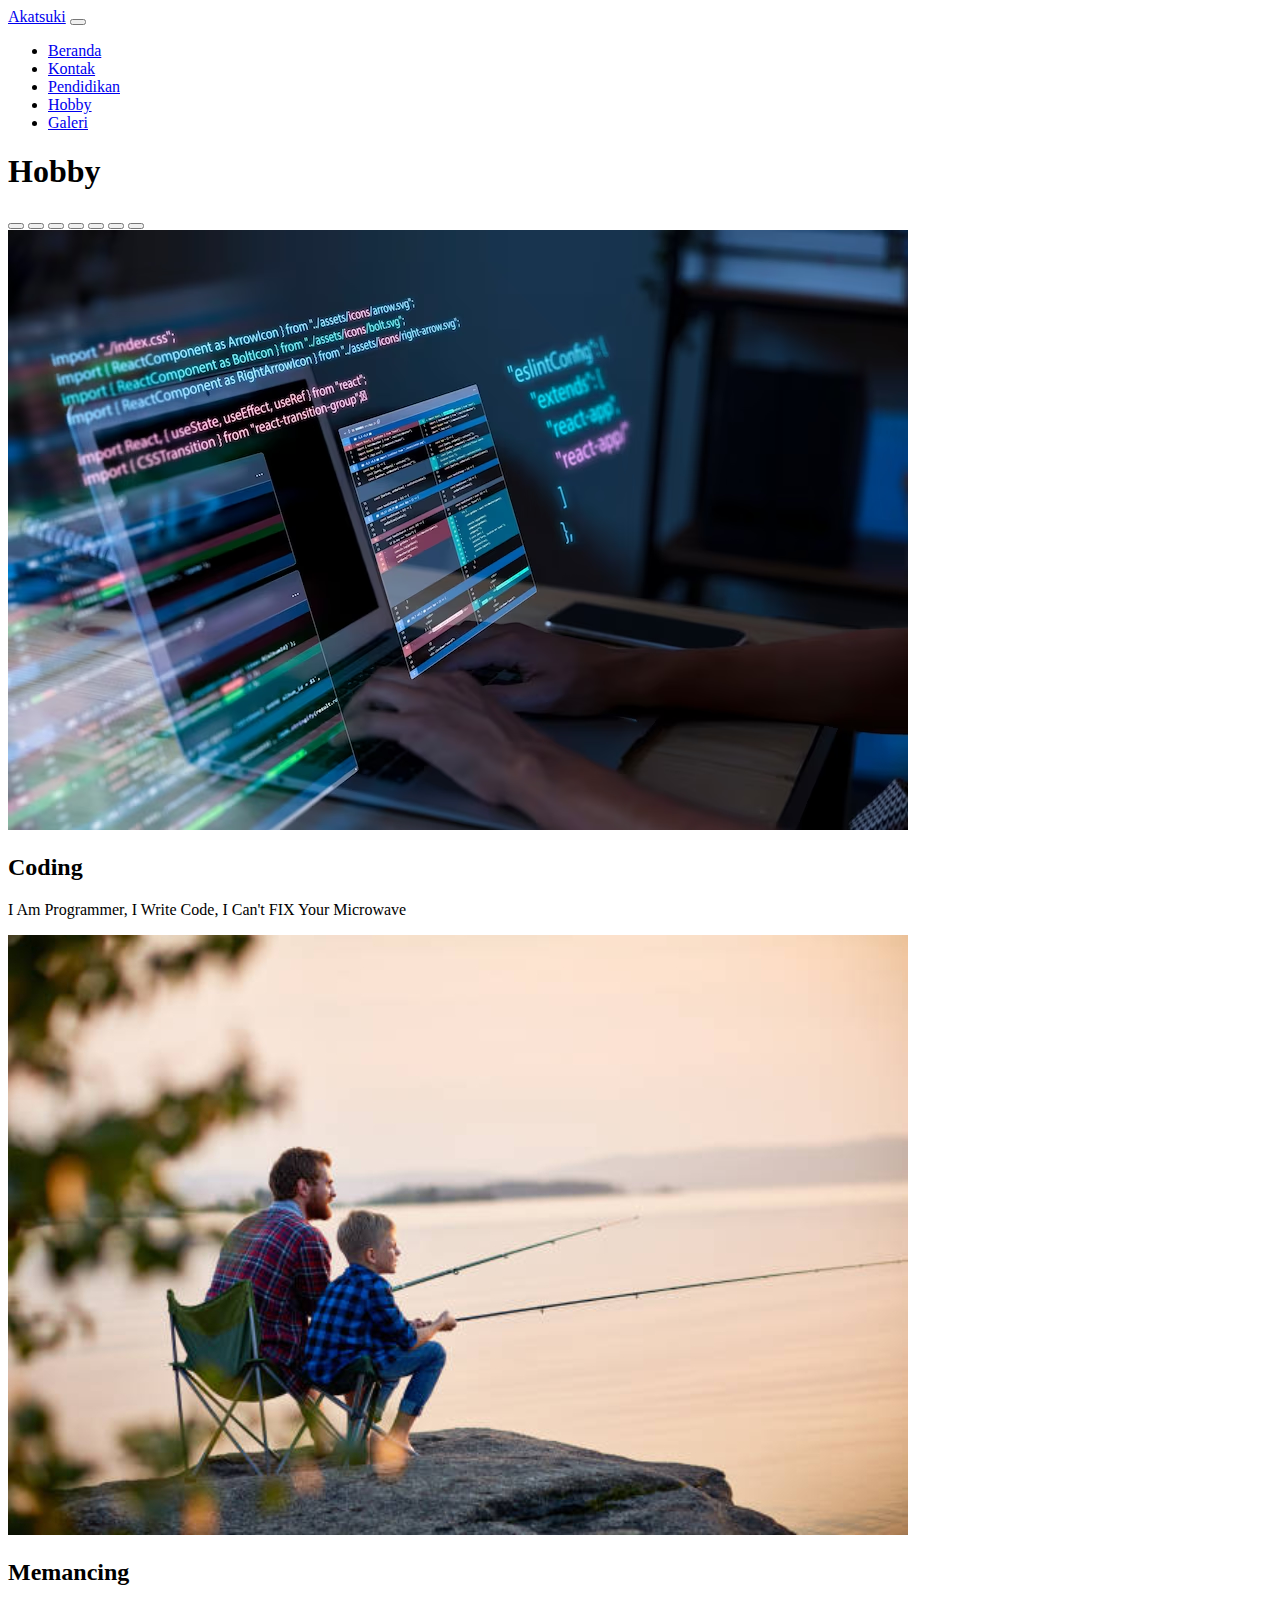
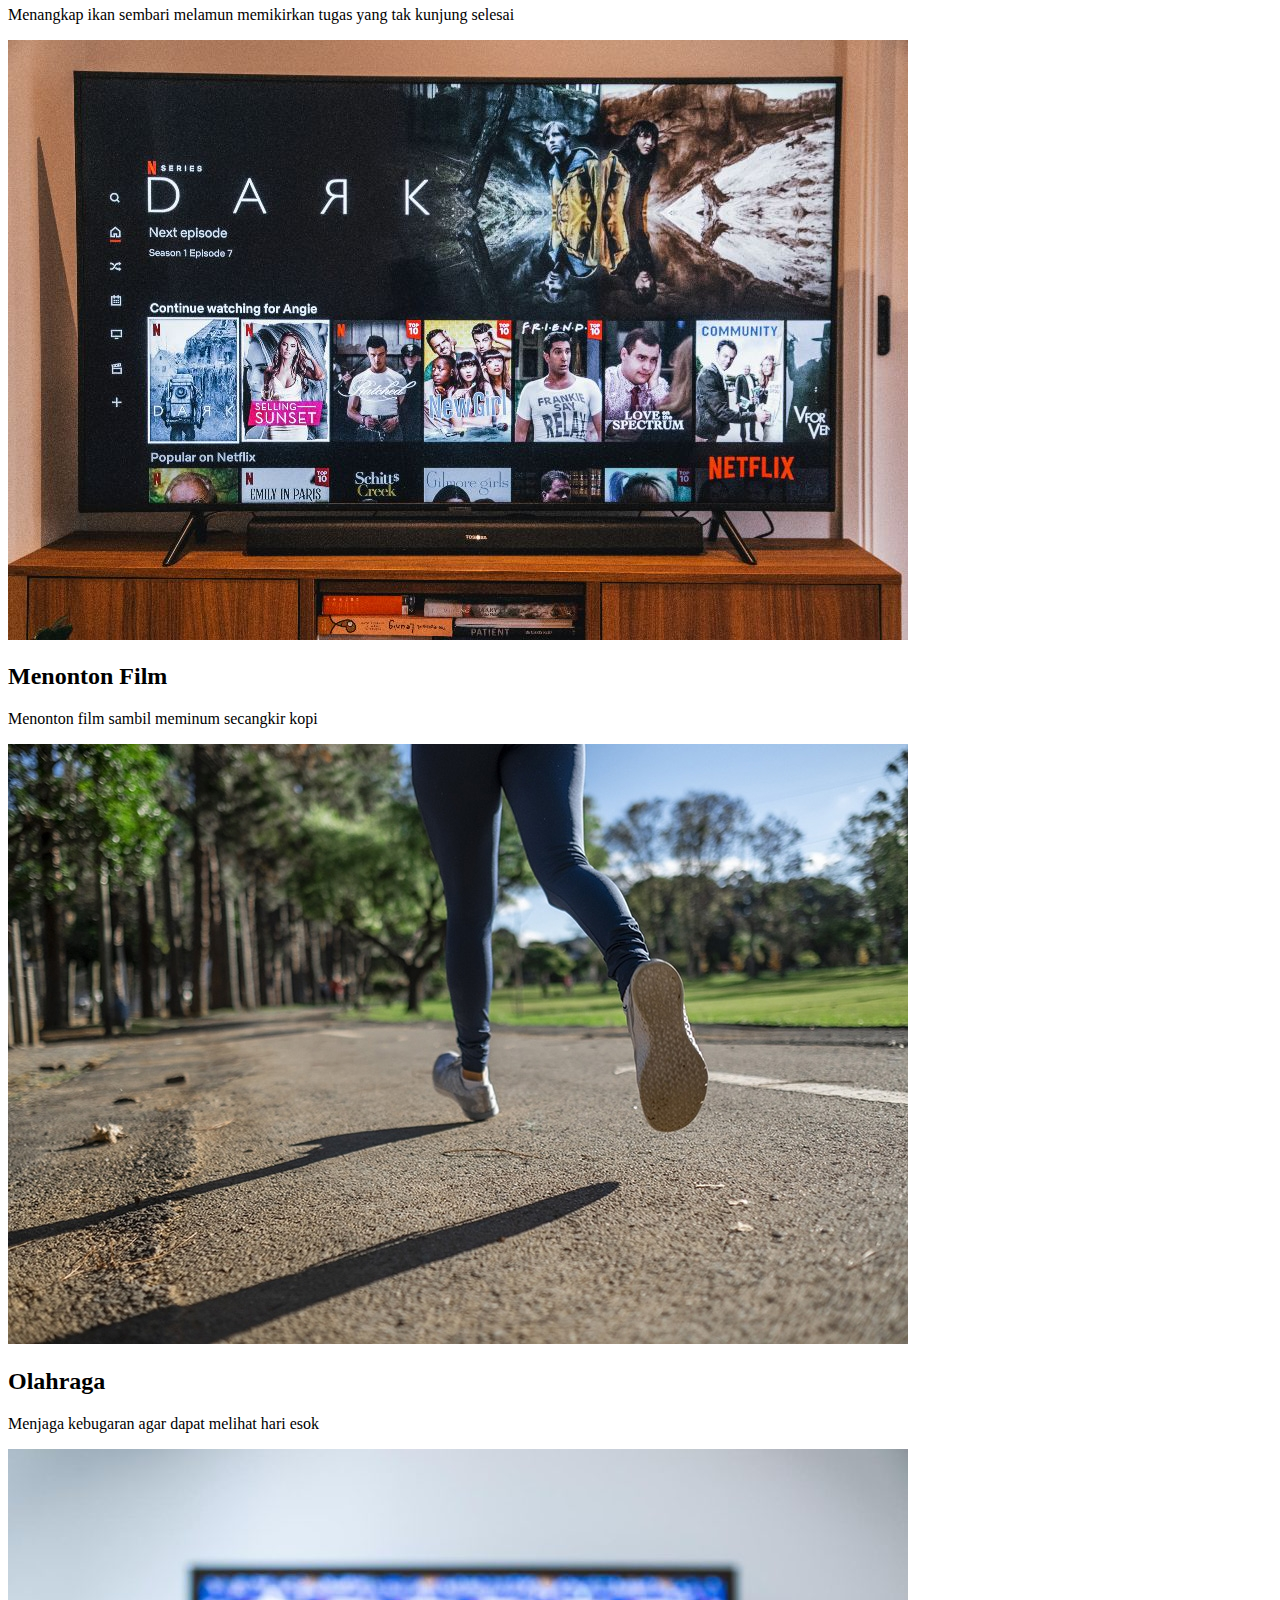
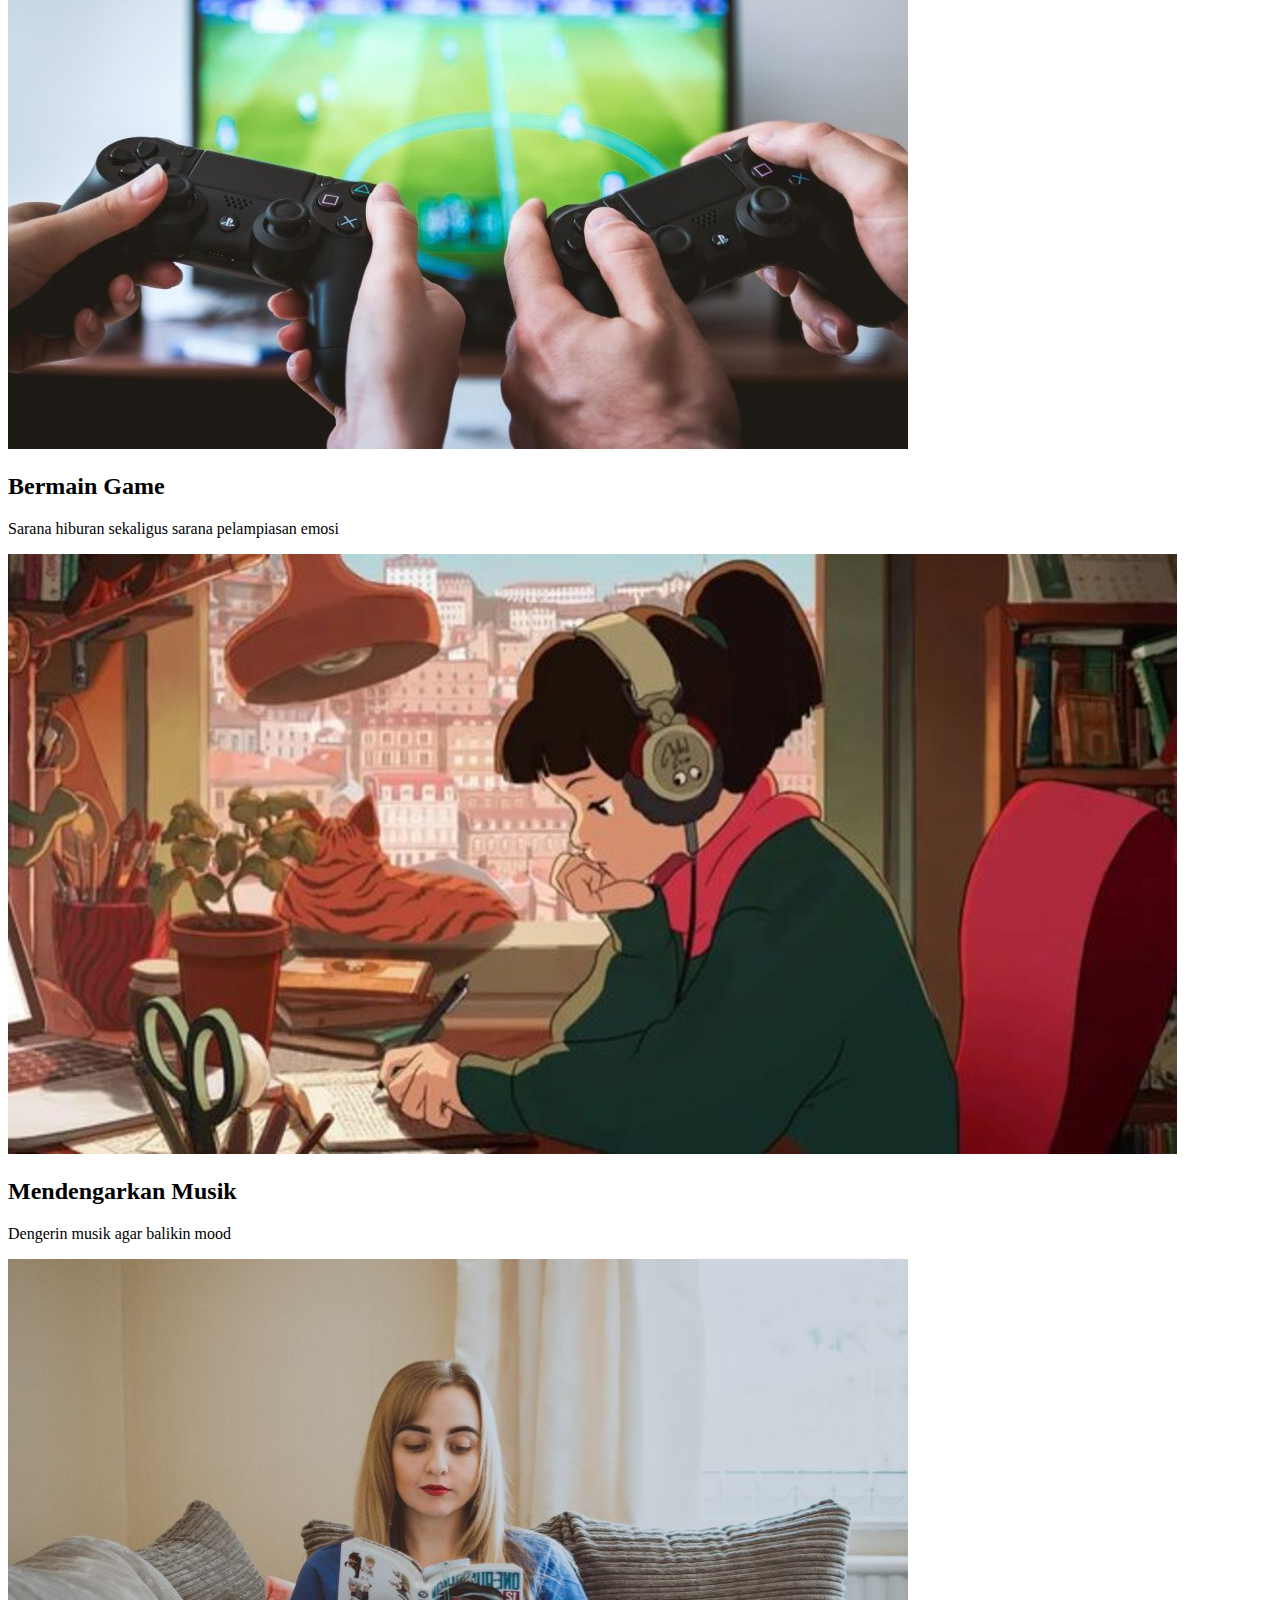
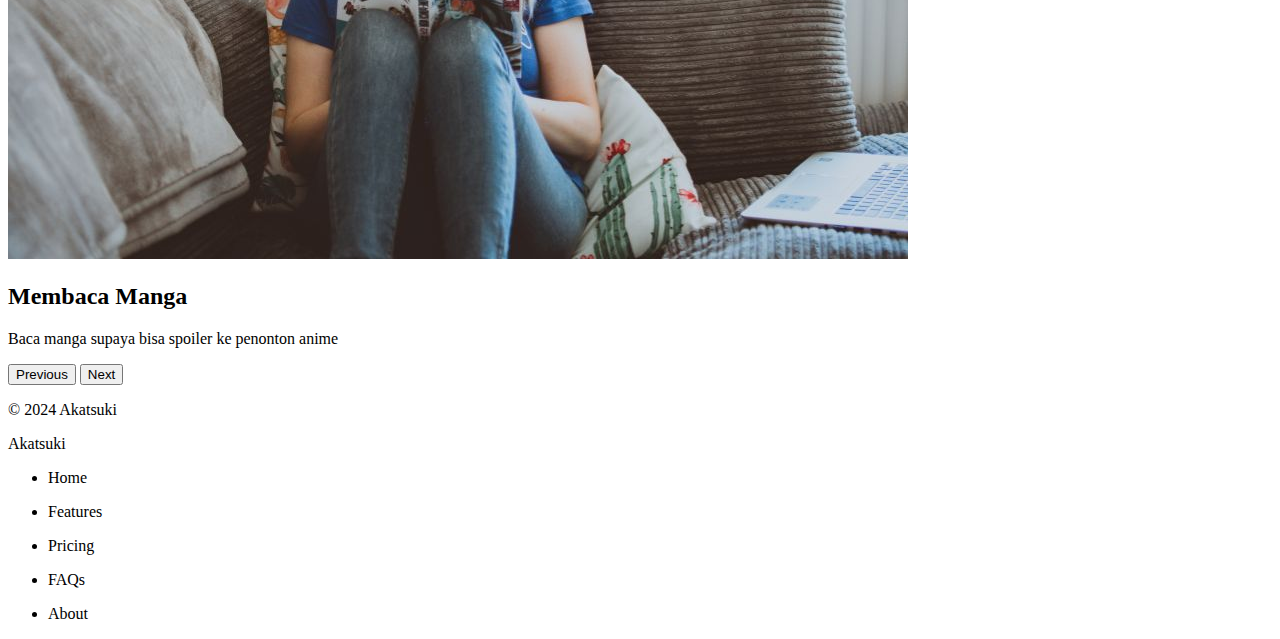
<file: hobby.html>
<!DOCTYPE html>
<html lang="en">

<head>
    <meta charset="UTF-8">
    <meta name="viewport" content="width=device-width, initial-scale=1.0">
    <link href="https://cdn.jsdelivr.net/npm/bootstrap@5.2.3/dist/css/bootstrap.min.css" rel="stylesheet"
        integrity="sha384-rbsA2VBKQhggwzxH7pPCaAqO46MgnOM80zW1RWuH61DGLwZJEdK2Kadq2F9CUG65" crossorigin="anonymous">
</head>
<title>ini halaman hobby</title>
</head>

<body class="bg-dark">
    <!-- navbar -->
    <nav class="navbar navbar-expand-lg navbar-dark bg-dark">
        <div class="container-fluid">
            <a class="navbar-brand px-2 logo-font" href="index.html">Akatsuki</a>
            <button class="navbar-toggler" type="button" data-bs-toggle="collapse"
                data-bs-target="#navbarSupportedContent" aria-controls="navbarSupportedContent" aria-expanded="false"
                aria-label="Toggle navigation">
                <span class="navbar-toggler-icon"></span>
            </button>
            <div class="collapse navbar-collapse" id="navbarSupportedContent">
                <ul class="navbar-nav ms-auto mb-2 mb-lg-0 text-light mx-2">
                    <li class="nav-item">
                        <a class="nav-link" aria-current="page" href="index.html">Beranda</a>
                    </li>
                    <li class="nav-item">
                        <a class="nav-link" href="contact.html">Kontak</a>
                    </li>
                    <li class="nav-item">
                        <a class="nav-link" href="pendidikan.html">Pendidikan</a>
                    </li>
                    <li class="nav-item">
                        <a class="nav-link active fw-bold" href="#">Hobby</a>
                    </li>
                    <li class="nav-item">
                        <a class="nav-link" href="gallety.html">Galeri</a>
                    </li>
                </ul>
            </div>
        </div>
    </nav>
    <!-- navbar -->

    <!-- halaman hobby -->
    <div class="container mt-1">
        <div class="row mt-2">
            <div class="col">
                <h1 class="text-center display-5 fw-bold text-light lh-1 mb-3">Hobby</h1>
            </div>
        </div>
        <div class="row mt-2">
            <div class="col">
                <div id="carouselExampleCaptions" class="carousel slide">
                    <div class="carousel-indicators">
                        <button type="button" data-bs-target="#carouselExampleCaptions" data-bs-slide-to="0"
                            class="active" aria-current="true" aria-label="Slide 1"></button>
                        <button type="button" data-bs-target="#carouselExampleCaptions" data-bs-slide-to="1"
                            aria-label="Slide 2"></button>
                        <button type="button" data-bs-target="#carouselExampleCaptions" data-bs-slide-to="2"
                            aria-label="Slide 3"></button>
                        <button type="button" data-bs-target="#carouselExampleCaptions" data-bs-slide-to="3"
                            aria-label="Slide 4"></button>
                        <button type="button" data-bs-target="#carouselExampleCaptions" data-bs-slide-to="4"
                            aria-label="Slide 5"></button>
                        <button type="button" data-bs-target="#carouselExampleCaptions" data-bs-slide-to="5"
                            aria-label="Slide 6"></button>
                        <button type="button" data-bs-target="#carouselExampleCaptions" data-bs-slide-to="6"
                            aria-label="Slide 7"></button>
                    </div>
                    <div class="carousel-inner">
                        <div class="carousel-item active">
                            <img src="images/coding.png" class="d-block w-100 vh-100" alt="...">
                            <div class="carousel-caption d-none d-md-block">
                                <h2>Coding</h2>
                                <p>I Am Programmer, I Write Code, I Can't FIX Your Microwave</p>
                            </div>
                        </div>
                        <div class="carousel-item">
                            <img src="images/mancing.jpeg" class="d-block w-100 vh-100" alt="...">
                            <div class="carousel-caption d-none d-md-block">
                                <h2>Memancing</h2>
                                <p>Menangkap ikan sembari melamun memikirkan tugas yang tak kunjung selesai</p>
                            </div>
                        </div>
                        <div class="carousel-item">
                            <img src="images/nonton.jpg" class="d-block w-100 vh-100" alt="...">
                            <div class="carousel-caption d-none d-md-block">
                                <h2>Menonton Film</h2>
                                <p>Menonton film sambil meminum secangkir kopi</p>
                            </div>
                        </div>
                        <div class="carousel-item">
                            <img src="images/olahraga.jpg" class="d-block w-100 vh-100" alt="...">
                            <div class="carousel-caption d-none d-md-block">
                                <h2>Olahraga</h2>
                                <p>Menjaga kebugaran agar dapat melihat hari esok</p>
                            </div>
                        </div>
                        <div class="carousel-item">
                            <img src="images/gaming.jpg" class="d-block w-100 vh-100" alt="...">
                            <div class="carousel-caption d-none d-md-block">
                                <h2>Bermain Game</h2>
                                <p>Sarana hiburan sekaligus sarana pelampiasan emosi</p>
                            </div>
                        </div>
                        <div class="carousel-item">
                            <img src="images/musik.jpg" class="d-block w-100 vh-100" alt="...">
                            <div class="carousel-caption d-none d-md-block">
                                <h2>Mendengarkan Musik</h2>
                                <p>Dengerin musik agar balikin mood</p>
                            </div>
                        </div>
                        <div class="carousel-item">
                            <img src="images/manga.jpg" class="d-block w-100 vh-100" alt="...">
                            <div class="carousel-caption d-none d-md-block">
                                <h2>Membaca Manga</h2>
                                <p>Baca manga supaya bisa spoiler ke penonton anime</p>
                            </div>
                        </div>
                    </div>
                    <button class="carousel-control-prev" type="button" data-bs-target="#carouselExampleCaptions"
                        data-bs-slide="prev">
                        <span class="carousel-control-prev-icon" aria-hidden="true"></span>
                        <span class="visually-hidden">Previous</span>
                    </button>
                    <button class="carousel-control-next" type="button" data-bs-target="#carouselExampleCaptions"
                        data-bs-slide="next">
                        <span class="carousel-control-next-icon" aria-hidden="true"></span>
                        <span class="visually-hidden">Next</span>
                    </button>
                </div>
            </div>
        </div>
    </div>
    <!-- halaman hobby -->
    <!-- footer -->
    <div class="mx-3">
        <footer class="d-flex flex-wrap justify-content-between align-items-center py-3 my-4 border-top">
            <p class="col-md-4 mb-0 text-light">© 2024 Akatsuki</p>

            <p class="navbar-brand px-2 logo-font text-light">Akatsuki</p>

            <ul class="nav col-md-4 justify-content-end">
                <li class="nav-item">
                    <p href="#" class="px-2 text-light">Home</p>
                </li>
                <li class="nav-item">
                    <p href="#" class="px-2 text-light">Features</p>
                </li>
                <li class="nav-item">
                    <p href="#" class="px-2 text-light">Pricing</p>
                </li>
                <li class="nav-item">
                    <p href="#" class="px-2 text-light">FAQs</p>
                </li>
                <li class="nav-item">
                    <p href="#" class="px-2 text-light">About</p>
                </li>
            </ul>
        </footer>
    </div>
    <!-- footer -->
    <script src="https://cdn.jsdelivr.net/npm/bootstrap@5.2.3/dist/js/bootstrap.bundle.min.js"
        integrity="sha384-kenU1KFdBIe4zVF0s0G1M5b4hcpxyD9F7jL+jjXkk+Q2h455rYXK/7HAuoJl+0I4"
        crossorigin="anonymous"></script>
</body>

</html>
</file>
